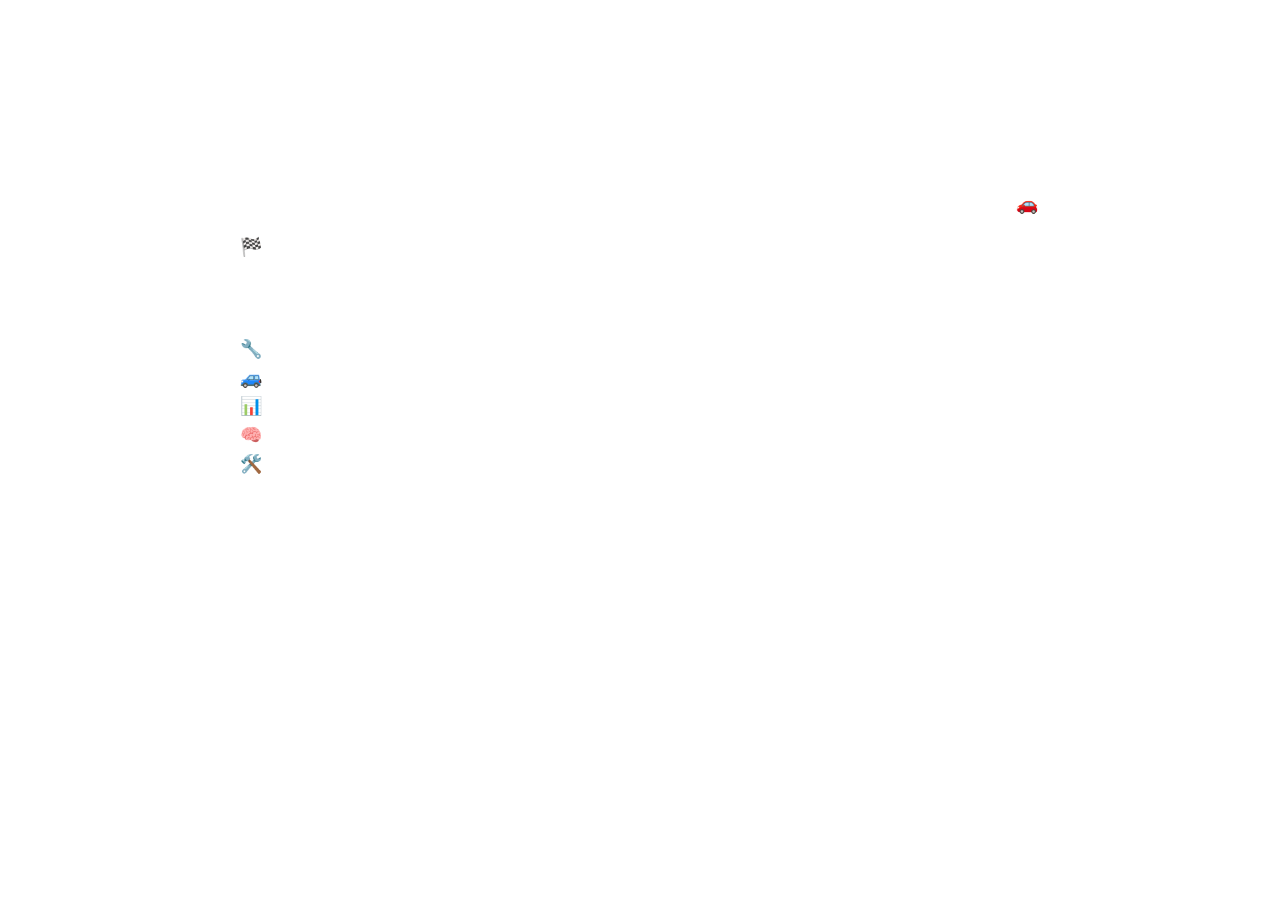
<file: about.html>
<!DOCTYPE html>
<html lang="en">
<head>
  <meta charset="UTF-8" />
  <meta name="viewport" content="width=device-width, initial-scale=1.0"/>
  <title>About Us</title>
  <style>
    * {
      margin: 0;
      padding: 0;
      box-sizing: border-box;
    }

    body {
      font-family: 'Segoe UI', sans-serif;
      background-image: url(https://media.istockphoto.com/id/1392123633/vector/studio-interior-with-carbon-fiber-texture-modern-carbon-fiber-textured-red-black-interior.jpg?s=612x612&w=0&k=20&c=faHNGYoArmyqpHAjtN2wAilbegx83TEPRP08i69hsuQ=);
      color:white;
      background-size: cover;
      background-position: center;
    }
    .about {
      padding: 60px 20px;

    }

    .container {
      max-width: 800px;
      margin: auto;
    }

    .about h1 {
      font-size: 32px;
      color:white;
      margin-bottom: 20px;
    }

    .about p {
      font-size: 18px;
      line-height: 1.6;
      margin-bottom: 15px;
    }

    /* Footer */
    .footer {
      background-color: #222;
      color: white;
      text-align: center;
      padding: 20px;
    }
  </style>
</head>
<body>


  <section class="about">
    <div class="container">
      <h1>Welcome to our Kar Dekho</h1>
      <p>
        Our mission is to make car buying and selling simple, transparent, and reliable. With real-time car listings, expert reviews, and verified dealerships, we ensure you make the right decision.
      </p>
      <p>
        Founded by passionate auto enthusiasts, our team is dedicated to helping you drive away happy. 🚗
      </p>
      <p>
        🏁 Our Mission:<br>
        To simplify the car buying and selling process in India by delivering a transparent, informative, and customer-first experience.
      </p>
      <p>
       
        🔧 What We Do:<br>
        🚙 Showcase new and used cars from verified sellers
        <br>
        📊 Offer real-time price comparisons, features, and reviews
        <br>
        🧠 Help you make smart decisions with expert car advice and guides
        <br>
        🛠️ Connect you with trusted dealers, lenders, and service providers
    </p>
    </div>
    </section>
    </body>
    </html>
</file>
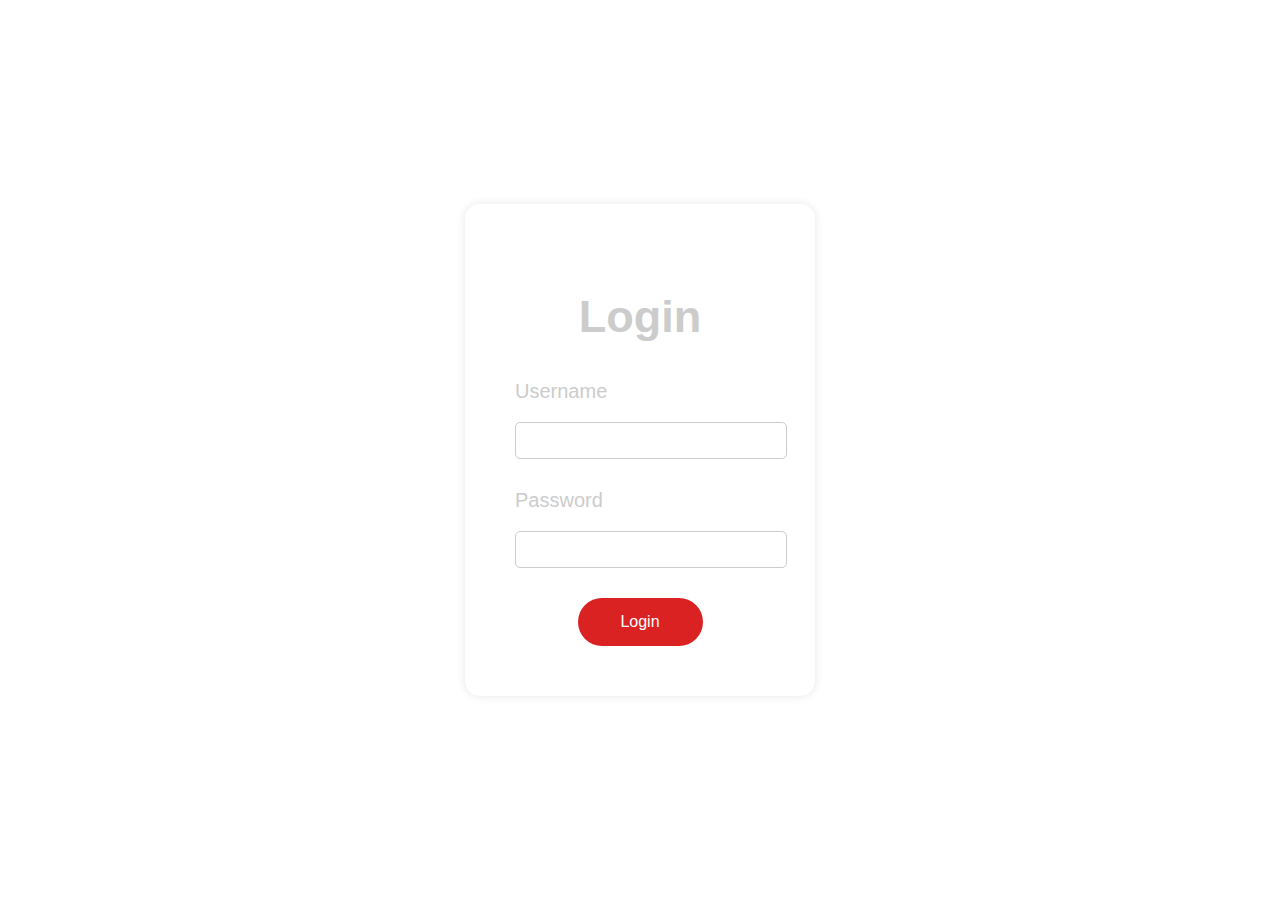
<file: login.html>
<!DOCTYPE html>
<html lang="en">
<head>
    <meta charset="UTF-8">
    <meta name="viewport" content="width=device-width, initial-scale=1.0">
    <title>Login page</title>

</head>
<body>
    <div class="login-container">
        <h2>Login</h2>
        <form action="#" method="POST">
            <div class="input-group">
                <label for="username">Username</label>
                <input type="text" id="username" name="username" required>
            </div>
            <div class="input-group">
                <label for="password">Password</label>
                <input type="password" id="password" name="password" required>
            </div>
            <button type="submit">Login</button>
        </form>
    </div>
    <style>
body {

    font-family: Arial, sans-serif;
    /* background-color: #f4f4f4; */
    color: #ccc;
    background-image: url(https://images8.alphacoders.com/366/366074.jpg);
    background-size: cover;
    background-position: center;
    display: flex;
    justify-content: center;
    align-items: center;
    height: 100vh;
    margin: 0;
}

.login-container {
    background: transparent;
    padding: 50px;
    border-radius: 15px;
    box-shadow: 0px 0px 10px rgba(0, 0, 0, 0.1);
    width: 250px;
    text-align:center;
    font-size: 30px;
}

.input-group {
    margin-bottom: 30px;
    text-align: left;
}

label {
    display: block;
    font-size: 20px;
    margin-bottom: 15px;
}

input {
    width: 100%;
    padding: 10px;
    border: 1px solid #ccc;
    border-radius: 5px;
}

button {
    width: 50%;
    padding: 15px;
    background-color: #d70808e4;
    border: none;
    color: white;
    font-size: 16px;
    border-radius: 50px;
    cursor: pointer;
}

button:hover {
    background-color: #218838;
}
    </style>
</body>
</html>
</file>
